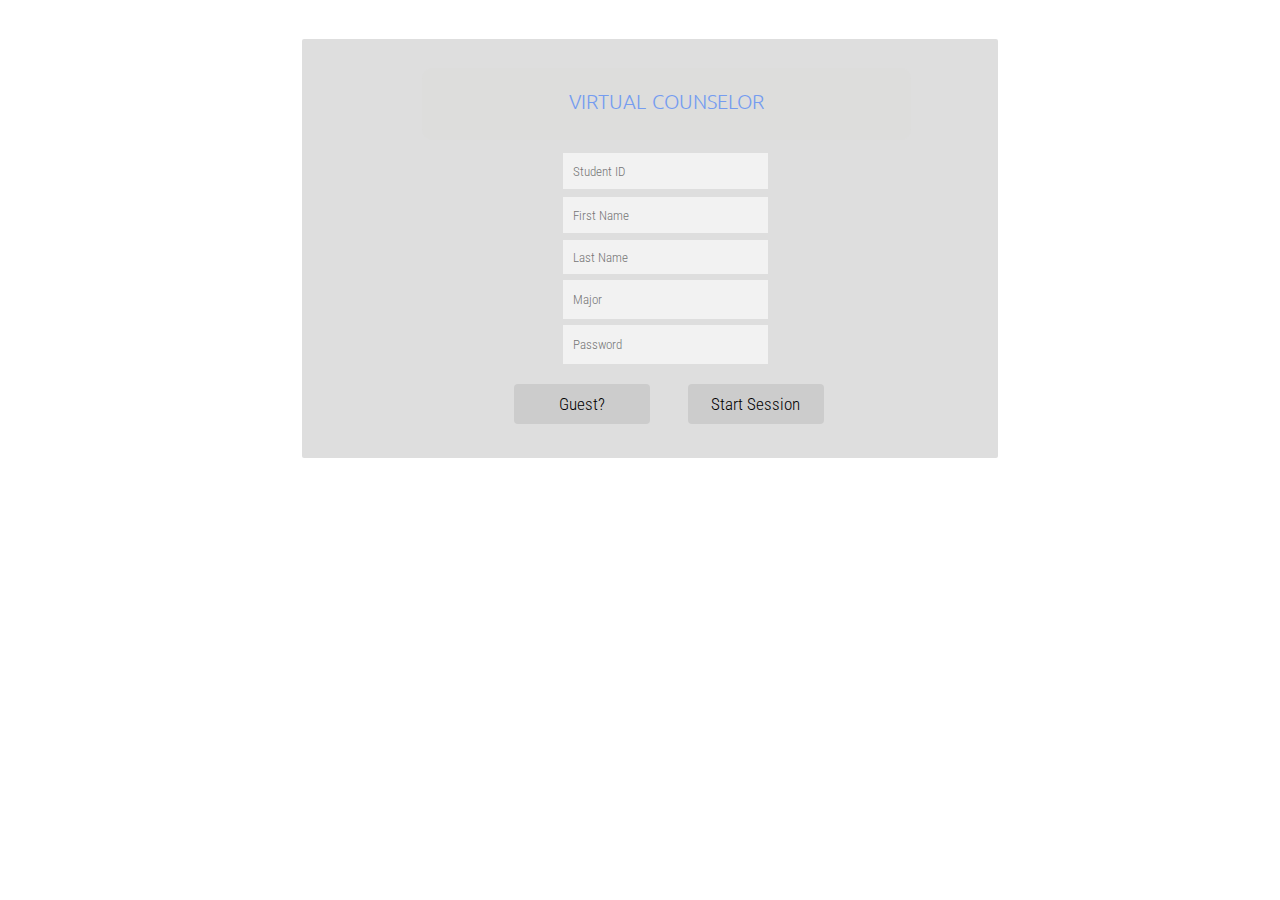
<file: index.html>
<!doctype html>
<html>
<head>
  <meta charset="utf-8">
  <meta name="viewport" content="initial-scale=1.0">
  <title>index</title>
  <link href="http://fonts.googleapis.com/css?family=Roboto+Condensed:300|Ubuntu:300" rel="stylesheet" type="text/css">
  <link rel="stylesheet" href="css/standardize.css">
  <link rel="stylesheet" href="css/index-grid.css">
  <link rel="stylesheet" href="css/index.css">
</head>
<body class="body page-index clearfix">
  <div class="element"></div>
  <!--http://127.0.0.1:5000/StudentInfo?-->
  <form action="index/welcome.html" method="post" onsubmit="return submitForm()">
	  <p class="text text-1" align="center">Virtual Counselor</p>
	  <p class="text text-2" id="stdid1">Invalid</p>
	  <input id="stdid" class="_input _input-1" placeholder="Student ID" type="number" min="100000" max="1000000" onblur='studentID()'>
	  <p class="text text-3" id="fname1">Invalid</p>
	  <input id="fname" class="_input _input-2" placeholder="First Name" type="text" maxlength="35" onblur='req("fname")'>
	  <p class="text text-4"id="lname1">Invalid</p>
	  <input id="lname" class="_input _input-3" placeholder="Last Name" type="text"  maxlength="35" onblur='req("lname")'>
	  <p class="text text-5" id="major1">Invalid</p>
	  <input id="major" class="_input _input-4" placeholder="Major" type="text" maxlength="50" onblur='req("major")'>
	  <p class="text text-6" id="pwd1">Invalid</p>
	  <input id="pwd" class="_input _input-5" placeholder="Password" type="password" onBlur='password()'>
	  <button onClick="return ValidateGuest()" class="_button _button-1">Guest?</button>
	  <button onClick="return validate()" class="_button _button-2" type="submit">Start Session</button>
  </form>
  <script>
	function submitForm(){
		
		return true;
	}
	  
	function validate() {
		//student id  and password required
		return (studentID() && password());
	}

	function ValidateGuest(){
		return (req("fname") && req("lname") && req("major"));
		//fname, lname and major required		
	}
	
	function studentID(){
		var elem=document.getElementById('stdid');
		var nalt=document.getElementById('stdid1');		
		if (isNaN(elem.value) || elem.value < 100000 || elem.value > 1000000) {
			nalt.style.visibility="visible";
			document.getElementById('stdid').focus();
			document.getElementById('stdid').value="";
			return false;
		}else{
			nalt.style.visibility="Hidden";
			return true;
		}
	}
	
	function req(x){
		var elem=document.getElementById(x);
		var nalt=document.getElementById(x+1);

		if(elem.value.length<2){
			nalt.style.visibility="visible";
			elem.focus();
			elem.value="";
			return false;
		}else{
			nalt.style.visibility="Hidden";
			return true;
		}
	}	
		
	function password(){
		var pawd1=document.getElementById('pwd');
		var palt=document.getElementById('pwd1');
		if(pawd1.value.length<6){
			palt.style.visibility="visible";
			document.getElementById('pwd').focus();
			return false;
		}
		else{
			palt.style.visibility="Hidden";
			return true;
		}
	}
</script>

</body>
</html>
</file>
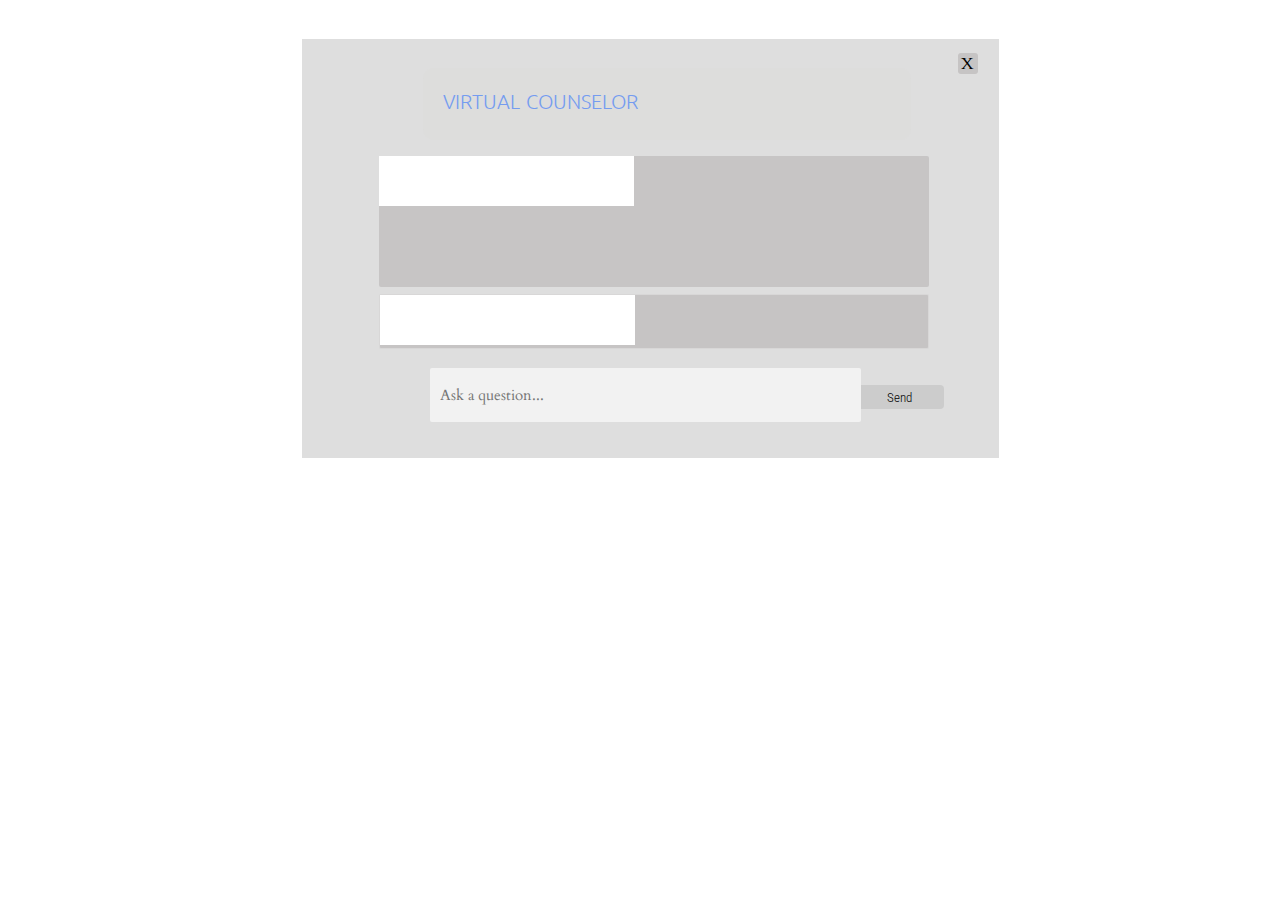
<file: counseling.html>
<!doctype html>
<html>
<head>
  <meta charset="utf-8">
  <meta name="viewport" content="initial-scale=1.0">
  <title>counseling</title>
  <link href="http://fonts.googleapis.com/css?family=Roboto+Condensed:300|Ubuntu:300|Cardo:400" rel="stylesheet" type="text/css">
  <link rel="stylesheet" href="css/standardize.css">
  <link rel="stylesheet" href="css/counseling-grid.css">
  <link rel="stylesheet" href="css/counseling.css">
</head>
<body class="body page-counseling clearfix">
  <div class="element element-1"></div>
  <p class="text">Virtual Counselor</p>
  <button onClick="window.location='welcome.html';" class="_button _button-1">X</button>
  <div class="element element-2"><textarea id="answers"></textarea></div>
  <div class="element element-3"><textarea id="questions"></textarea></div>
  <input class="_input" id="question" name="question" placeholder="Ask a question..." type="search">
  <button class="_button _button-2" type="button" onclick="addQuestion(event)">Send</button>
  <script>
  	function addText(event) {
    	var targ = event.target || event.srcElement;
		document.getElementById("questions").value += targ.textContent || targ.innerText;
	}
</script>
</body>
</html>
</file>
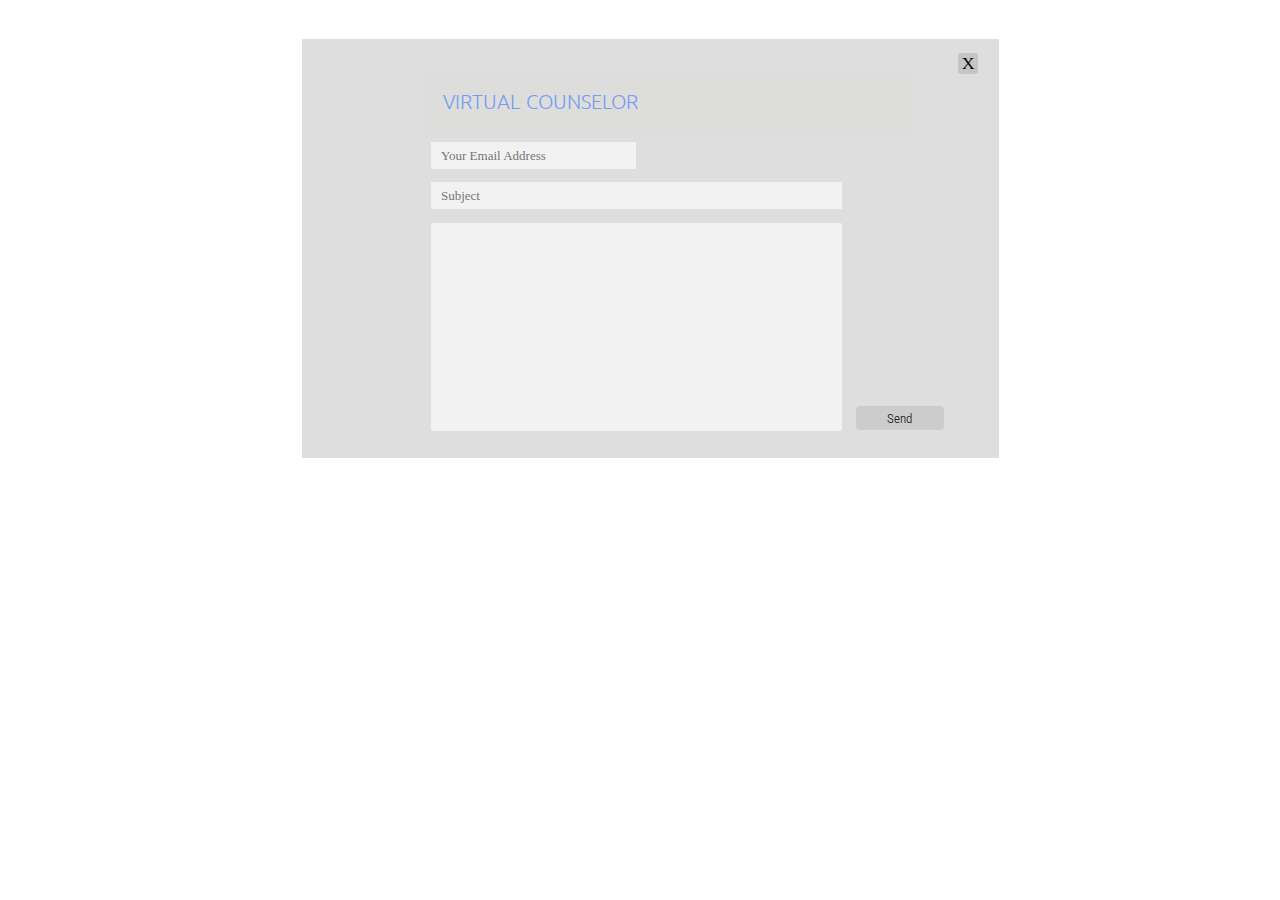
<file: emailing.html>
<!doctype html>
<html>
<head>
  <meta charset="utf-8">
  <meta name="viewport" content="initial-scale=1.0">
  <title>emailing</title>
  <link href="http://fonts.googleapis.com/css?family=Roboto+Condensed:300|Ubuntu:300|Cardo:400" rel="stylesheet" type="text/css">
  <link rel="stylesheet" href="css/standardize.css">
  <link rel="stylesheet" href="css/emailing-grid.css">
  <link rel="stylesheet" href="css/emailing.css">
</head>
<body class="body page-emailing clearfix">
  <div class="element"></div>
  <p class="text">Virtual Counselor</p>
  <button onClick="window.location='welcome.html';" class="_button _button-1">X</button>
  <input class="_input _input-1" placeholder="Your Email Address" type="email">
  <input class="_input _input-2" placeholder="Subject" type="text">
  <input class="_input _input-3" name="question" type="text">
  <button onClick="window.location='counseling.html';" class="_button _button-2" type="button">Send</button>
</body>
</html>
</file>
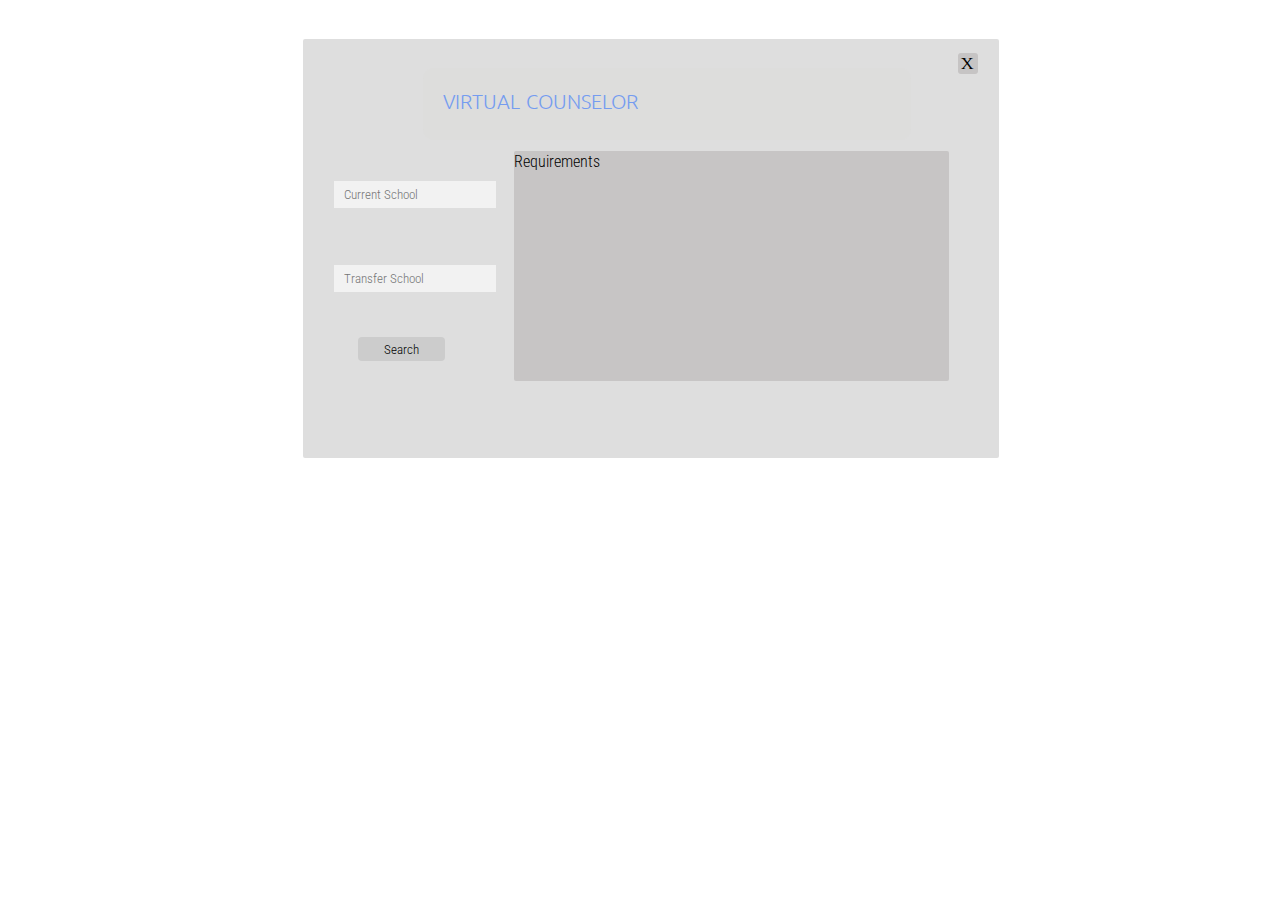
<file: requirements.html>
<!doctype html>
<html>
<head>
  <meta charset="utf-8">
  <meta name="viewport" content="initial-scale=1.0">
  <title>requirements</title>
  <link href="http://fonts.googleapis.com/css?family=Roboto+Condensed:300|Ubuntu:300|Cardo:400" rel="stylesheet" type="text/css">
  <link rel="stylesheet" href="css/standardize.css">
  <link rel="stylesheet" href="css/requirements-grid.css">
  <link rel="stylesheet" href="css/requirements.css">
</head>
<body class="body page-requirements clearfix">
  <div class="element"></div>
  <p class="text text-1">Virtual Counselor</p>
  <button onClick="window.location='welcome.html';" class="_button _button-1">X</button>
  <input class="_input _input-1" placeholder="Current School" type="search">
  <input class="_input _input-2" placeholder="Transfer School" type="search">
  <button onClick="window.location='counseling.html';" class="_button _button-2" type="button">Search</button>
  <p class="text text-2">Requirements</p>
</body>
</html>
</file>
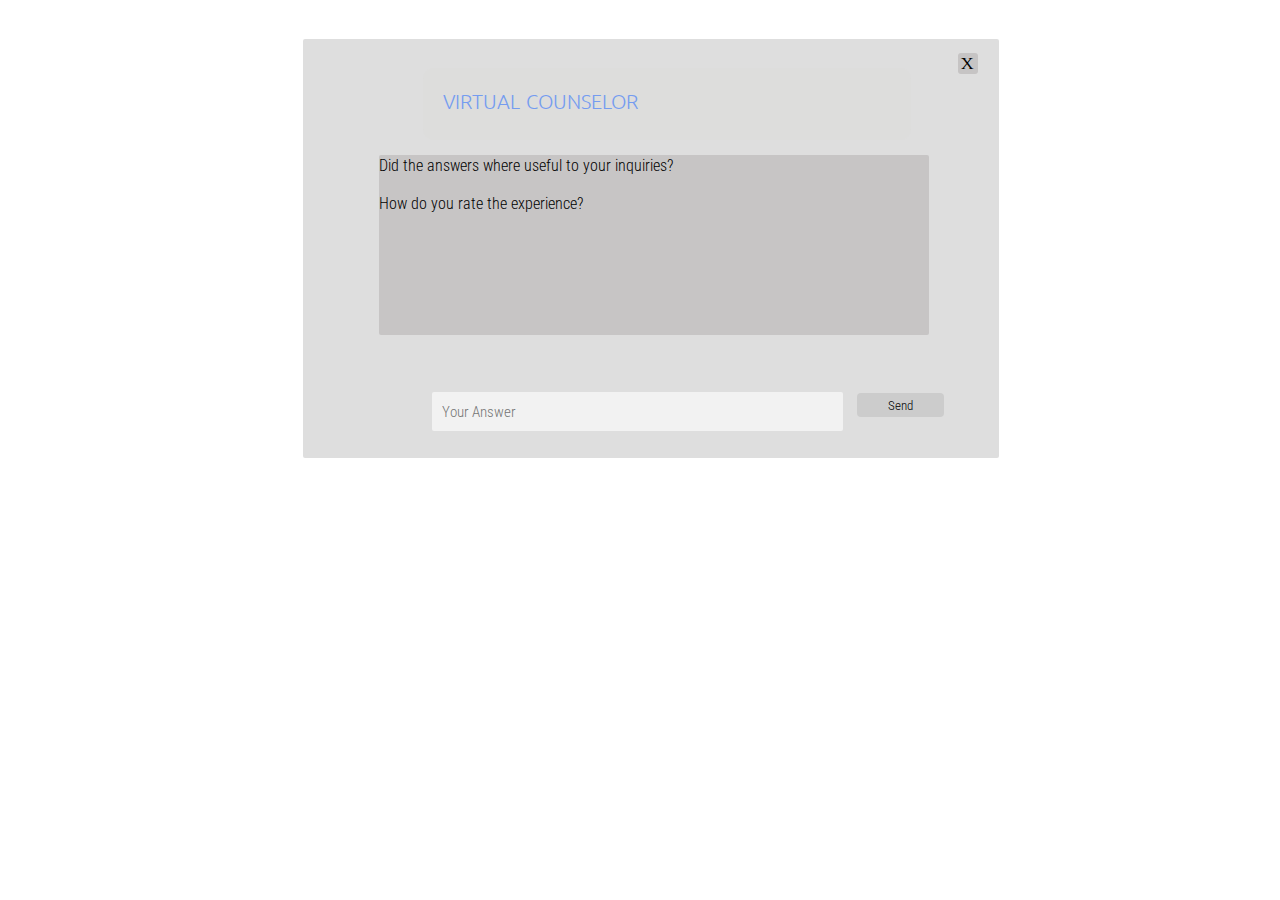
<file: survery.html>
<!doctype html>
<html>
<head>
  <meta charset="utf-8">
  <meta name="viewport" content="initial-scale=1.0">
  <title>survery</title>
  <link href="http://fonts.googleapis.com/css?family=Roboto+Condensed:300|Cardo:400|Ubuntu:300" rel="stylesheet" type="text/css">
  <link rel="stylesheet" href="css/standardize.css">
  <link rel="stylesheet" href="css/survery-grid.css">
  <link rel="stylesheet" href="css/survery.css">
</head>
<body class="body page-survery clearfix">
  <div class="element"></div>
  <p class="text text-1">Virtual Counselor</p>
  <button onClick="window.location='index.html';" class="_button _button-1">X</button>
  <div class="text text-2">
    <p>Did the answers where useful to your inquiries?</p>
    <p>How do you rate the experience?</p>
</div>
  <input class="_input" name="question" placeholder="Your Answer" type="text">
  <button onClick="window.location='counseling.html';" class="_button _button-2" type="button">Send</button>
</body>
</html>
</file>
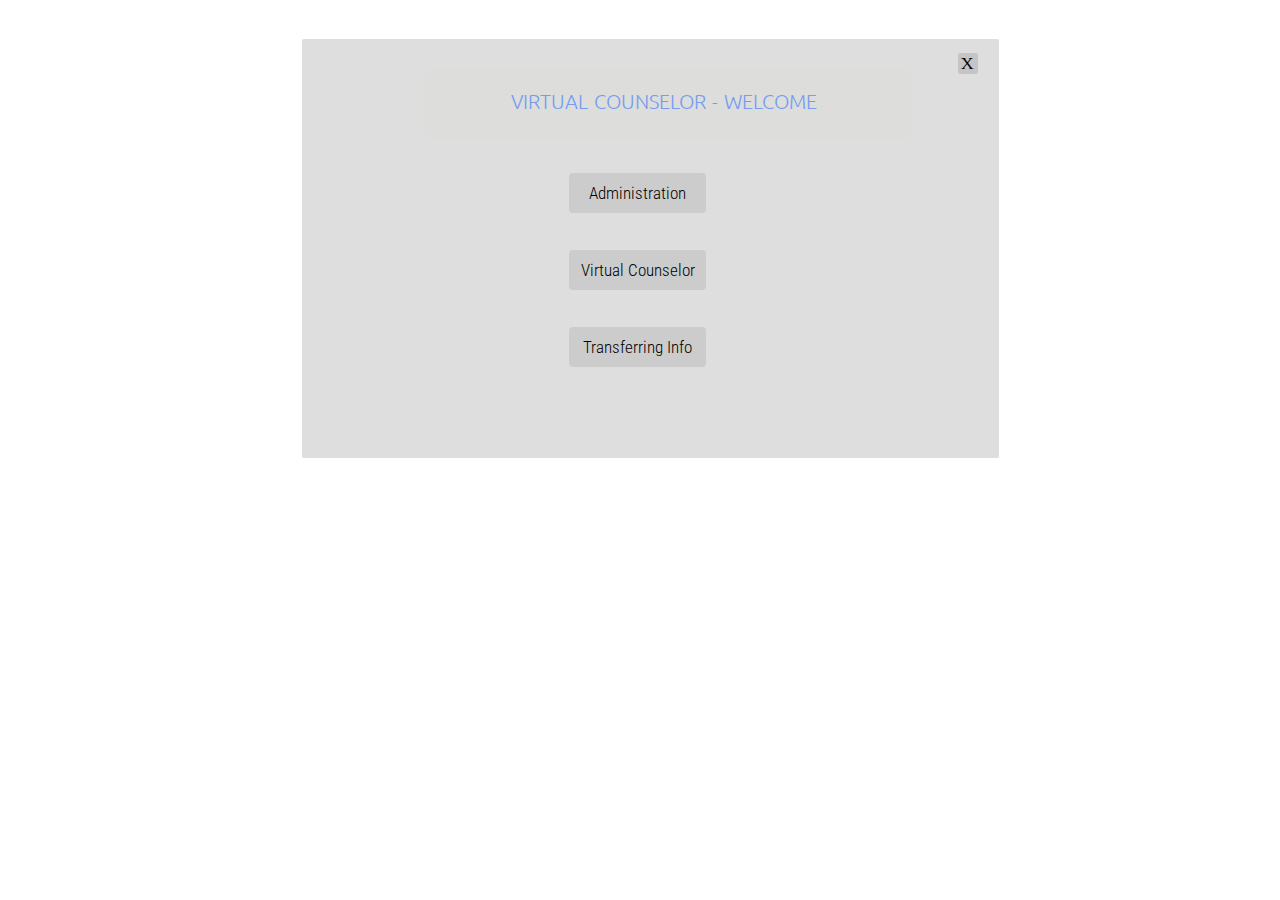
<file: welcome.html>
<!doctype html>
<html>
<head>
  <meta charset="utf-8">
  <meta name="viewport" content="initial-scale=1.0">
  <title>welcome</title>
  <link href="http://fonts.googleapis.com/css?family=Roboto+Condensed:300|Cardo:400|Ubuntu:300" rel="stylesheet" type="text/css">
  <link rel="stylesheet" href="css/standardize.css">
  <link rel="stylesheet" href="css/welcome-grid.css">
  <link rel="stylesheet" href="css/welcome.css">
</head>
<body class="body page-welcome clearfix">
  <div class="element"></div>
  <p class="text" align="center">Virtual Counselor - Welcome&nbsp;</p>
  <button onClick="window.location='index.html';" class="_button _button-1">X</button>
  <button onClick="window.location='emailing.html';" class="_button _button-2">Administration</button>
  <button onClick="window.location='counseling.html';" class="_button _button-3">Virtual Counselor</button>
  <button onClick="window.location='requirements.html';" class="_button _button-4">Transferring Info</button>
</body>
</html>
</file>
<file: css/index-grid.css>
.fluid-span-1 {
  width: 6.5%;
}

.fluid-span-2 {
  width: 15%;
}

.fluid-span-3 {
  width: 23.5%;
}

.fluid-span-4 {
  width: 32%;
}

.fluid-span-5 {
  width: 40.5%;
}

.fluid-span-6 {
  width: 49%;
}

.fluid-span-7 {
  width: 57.5%;
}

.fluid-span-8 {
  width: 66%;
}

.fluid-span-9 {
  width: 74.5%;
}

.fluid-span-10 {
  width: 83%;
}

.fluid-span-11 {
  width: 91.5%;
}

.fluid-span-12 {
  width: 100%;
}

.fluid-offset-1 {
  margin-left: 8.5%;
}

.fluid-offset-2 {
  margin-left: 17%;
}

.fluid-offset-3 {
  margin-left: 25.5%;
}

.fluid-offset-4 {
  margin-left: 34%;
}

.fluid-offset-5 {
  margin-left: 42.5%;
}

.fluid-offset-6 {
  margin-left: 51%;
}

.fluid-offset-7 {
  margin-left: 59.5%;
}

.fluid-offset-8 {
  margin-left: 68%;
}

.fluid-offset-9 {
  margin-left: 76.5%;
}

.fluid-offset-10 {
  margin-left: 85%;
}

.fluid-offset-11 {
  margin-left: 93.5%;
}
</file>
<file: css/index.css>
body {
  background-color: rgb(255, 255, 255);
  font: 300 1em/1.38 'Roboto Condensed';
  color: rgb(251, 3, 3);
}

.element {
  position: relative;
  float: left;
  z-index: 0;
  width: 54.4166666666%;
  height: 419px;
  margin: 39px 0 0 23.5807291666%;
  border-radius: 2px;
  background-color: rgb(222, 222, 222);
}

.text {
  position: relative;
  float: left;
}

._button {
  display: block;
  position: relative;
  float: left;
  height: 40px;
  margin-top: -74px;
  padding: 5px;
  border-radius: 4px;
  background-color: rgb(204, 204, 204);
  font-size: 1.063em;
  text-align: center;
  color: rgb(0, 0, 0);
}

._input {
  display: block;
  position: relative;
  float: left;
  width: 16%;
  margin-left: 44%;
  padding: 0 10px;
  background-color: rgb(242, 242, 242);
  font-size: 0.813em;
  color: rgb(0, 0, 0);
}

.text-1 {
  clear: both;
  z-index: 1;
  width: 38.1666666666%;
  min-height: 72px;
  margin: -390px 0 0 32.99349%;
  padding: 20px;
  border-radius: 11px;
  background-color: rgb(221, 221, 220);
  font-family: Ubuntu;
  font-size: 1.25em;
  text-transform: uppercase;
  word-spacing: 1px;
  color: rgb(117, 156, 240);
}

.text-2 {
  visibility: hidden;
  z-index: 9;
  width: 5.1999999999%;
  min-height: 21px;
  margin: -295px 0 0 37.19921875%;
  font-size: 1em;
  color: rgb(251, 3, 3);
}

.text-3 {
  visibility: hidden;
  z-index: 10;
  width: 5.19921875%;
  min-height: 21px;
  margin: -254px 0 0 37.19921875%;
  font-size: 1em;
  color: rgb(251, 3, 3);
}

.text-4 {
  visibility: hidden;
  z-index: 11;
  width: 5.19921875%;
  min-height: 21px;
  margin: -213px 0 0 37.19921875%;
  font-size: 1em;
  color: rgb(251, 3, 3);
}

.text-5 {
  visibility: hidden;
  z-index: 12;
  width: 5.19921875%;
  min-height: 21px;
  margin: -170px 0 0 37.19921875%;
  font-size: 1em;
  color: rgb(251, 3, 3);
}

.text-6 {
  visibility: hidden;
  z-index: 13;
  width: 5.19921875%;
  min-height: 21px;
  margin: -125px 0 0 37.2%;
  font-size: 1em;
  color: rgb(251, 3, 3);
}

._button-1 {
  z-index: 8;
  width: 10.6822916666%;
  margin-left: 40.11719%;
}

._button-2 {
  z-index: 5;
  width: 10.6833333333%;
  margin-left: 53.71745%;
}

._input-1 {
  z-index: 4;
  height: 36px;
  margin-top: -305px;
}

._input-2 {
  z-index: 6;
  height: 36px;
  margin-top: -261px;
}

._input-3 {
  z-index: 2;
  height: 34px;
  margin-top: -218px;
}

._input-4 {
  z-index: 3;
  height: 39px;
  margin-top: -178px;
}

._input-5 {
  z-index: 7;
  height: 39px;
  margin-top: -133px;
}
</file>
<file: css/counseling-grid.css>
.fluid-span-1 {
  width: 6.5%;
}

.fluid-span-2 {
  width: 15%;
}

.fluid-span-3 {
  width: 23.5%;
}

.fluid-span-4 {
  width: 32%;
}

.fluid-span-5 {
  width: 40.5%;
}

.fluid-span-6 {
  width: 49%;
}

.fluid-span-7 {
  width: 57.5%;
}

.fluid-span-8 {
  width: 66%;
}

.fluid-span-9 {
  width: 74.5%;
}

.fluid-span-10 {
  width: 83%;
}

.fluid-span-11 {
  width: 91.5%;
}

.fluid-span-12 {
  width: 100%;
}

.fluid-offset-1 {
  margin-left: 8.5%;
}

.fluid-offset-2 {
  margin-left: 17%;
}

.fluid-offset-3 {
  margin-left: 25.5%;
}

.fluid-offset-4 {
  margin-left: 34%;
}

.fluid-offset-5 {
  margin-left: 42.5%;
}

.fluid-offset-6 {
  margin-left: 51%;
}

.fluid-offset-7 {
  margin-left: 59.5%;
}

.fluid-offset-8 {
  margin-left: 68%;
}

.fluid-offset-9 {
  margin-left: 76.5%;
}

.fluid-offset-10 {
  margin-left: 85%;
}

.fluid-offset-11 {
  margin-left: 93.5%;
}
</file>
<file: css/counseling.css>
body {
  background-color: rgb(255, 255, 255);
  font: 300 1.25em/1.38 Ubuntu;
  color: rgb(117, 156, 240);
}

.element {
  position: relative;
  float: left;
}

.text {
  position: relative;
  float: left;
  clear: both;
  z-index: 1;
  width: 38.1666666666%;
  min-height: 72px;
  margin: -390px 0 0 33.03255%;
  padding: 20px;
  border-radius: 11px;
  background-color: rgb(221, 221, 220);
  font-size: 1em;
  text-transform: uppercase;
  word-spacing: 1px;
  color: rgb(117, 156, 240);
}

._button {
  display: block;
  position: relative;
  float: left;
  text-align: center;
  color: rgb(0, 0, 0);
}

._input {
  display: block;
  position: relative;
  float: left;
  z-index: 3;
  width: 32.0833333333%;
  height: 54px;
  margin: -90px 0 0 33.63151%;
  padding: 0 10px;
  border-radius: 2px;
  background-color: rgb(242, 242, 242);
  font-family: Cardo;
  font-size: 0.75em;
  font-weight: 400;
  color: rgb(0, 0, 0);
}

.element-1 {
  z-index: 0;
  width: 54.4166666666%;
  height: 419px;
  margin: 39px 0 0 23.59375%;
  background-color: rgb(222, 222, 222);
}

.element-2 {
  z-index: 5;
  width: 43%;
  height: 131px;
  margin: -302px 0 0 29.58073%;
  border-radius: 2px;
  background-color: rgba(148, 142, 142, 0.31);
}

.element-3 {
  z-index: 4;
  width: 43%;
  height: 55px;
  margin: -164px 0 0 29.58073%;
  border: 1px solid rgba(230, 230, 230, 0.58);
  border-radius: 2px;
  background-color: rgb(198, 196, 196);
}

._button-1 {
  z-index: 6;
  width: 1.5833333333%;
  height: 21px;
  margin: -405px 0 0 74.83203%;
  border-radius: 3px;
  background-color: rgb(198, 196, 196);
  font-family: Cardo;
  font-size: 0.8em;
  font-weight: 400;
}

._button-2 {
  z-index: 2;
  width: 6.8333333333%;
  height: 24px;
  margin: -73px 0 0 66.88281%;
  padding: 5px;
  border-radius: 4px;
  background-color: rgb(204, 204, 204);
  font-family: 'Roboto Condensed';
  font-size: 0.65em;
}
</file>
<file: css/emailing-grid.css>
.fluid-span-1 {
  width: 6.5%;
}

.fluid-span-2 {
  width: 15%;
}

.fluid-span-3 {
  width: 23.5%;
}

.fluid-span-4 {
  width: 32%;
}

.fluid-span-5 {
  width: 40.5%;
}

.fluid-span-6 {
  width: 49%;
}

.fluid-span-7 {
  width: 57.5%;
}

.fluid-span-8 {
  width: 66%;
}

.fluid-span-9 {
  width: 74.5%;
}

.fluid-span-10 {
  width: 83%;
}

.fluid-span-11 {
  width: 91.5%;
}

.fluid-span-12 {
  width: 100%;
}

.fluid-offset-1 {
  margin-left: 8.5%;
}

.fluid-offset-2 {
  margin-left: 17%;
}

.fluid-offset-3 {
  margin-left: 25.5%;
}

.fluid-offset-4 {
  margin-left: 34%;
}

.fluid-offset-5 {
  margin-left: 42.5%;
}

.fluid-offset-6 {
  margin-left: 51%;
}

.fluid-offset-7 {
  margin-left: 59.5%;
}

.fluid-offset-8 {
  margin-left: 68%;
}

.fluid-offset-9 {
  margin-left: 76.5%;
}

.fluid-offset-10 {
  margin-left: 85%;
}

.fluid-offset-11 {
  margin-left: 93.5%;
}
</file>
<file: css/emailing.css>
body {
  background-color: rgb(255, 255, 255);
  font: 300 1.25em/1.38 Ubuntu;
  color: rgb(117, 156, 240);
}

.element {
  position: relative;
  float: left;
  z-index: 0;
  width: 54.4166666666%;
  height: 419px;
  margin: 39px 0 0 23.59896%;
  background-color: rgb(222, 222, 222);
}

.text {
  position: relative;
  float: left;
  clear: both;
  z-index: 1;
  width: 38.1666666666%;
  min-height: 72px;
  margin: -390px 0 0 33.03776%;
  padding: 20px;
  border-radius: 11px;
  background-color: rgb(221, 221, 220);
  font-size: 1em;
  text-transform: uppercase;
  word-spacing: 1px;
  color: rgb(117, 156, 240);
}

._button {
  display: block;
  position: relative;
  float: left;
  text-align: center;
  color: rgb(0, 0, 0);
}

._input {
  display: block;
  position: relative;
  float: left;
  margin-left: 33.66667%;
  padding: 0 10px;
  background-color: rgb(242, 242, 242);
  font-weight: 400;
  color: rgb(0, 0, 0);
}

._button-1 {
  z-index: 4;
  width: 1.5833333333%;
  height: 21px;
  margin: -405px 0 0 74.83724%;
  border-radius: 3px;
  background-color: rgb(198, 196, 196);
  font-family: Cardo;
  font-size: 0.8em;
  font-weight: 400;
}

._button-2 {
  z-index: 2;
  width: 6.8333333333%;
  height: 24px;
  margin: -52px 0 0 66.88802%;
  padding: 5px;
  border-radius: 4px;
  background-color: rgb(204, 204, 204);
  font-family: 'Roboto Condensed';
  font-size: 0.65em;
}

._input-1 {
  z-index: 5;
  width: 16%;
  height: 27px;
  margin-top: -316px;
  font-family: 'Merriweather Sans';
  font-size: 0.65em;
}

._input-2 {
  z-index: 6;
  width: 32.0833333333%;
  height: 27px;
  margin-top: -276px;
  font-family: 'Merriweather Sans';
  font-size: 0.65em;
}

._input-3 {
  z-index: 3;
  width: 32.0833333333%;
  height: 208px;
  margin-top: -235px;
  border-radius: 2px;
  font-family: Cardo;
  font-size: 0.75em;
}
</file>
<file: css/requirements-grid.css>
.fluid-span-1 {
  width: 6.5%;
}

.fluid-span-2 {
  width: 15%;
}

.fluid-span-3 {
  width: 23.5%;
}

.fluid-span-4 {
  width: 32%;
}

.fluid-span-5 {
  width: 40.5%;
}

.fluid-span-6 {
  width: 49%;
}

.fluid-span-7 {
  width: 57.5%;
}

.fluid-span-8 {
  width: 66%;
}

.fluid-span-9 {
  width: 74.5%;
}

.fluid-span-10 {
  width: 83%;
}

.fluid-span-11 {
  width: 91.5%;
}

.fluid-span-12 {
  width: 100%;
}

.fluid-offset-1 {
  margin-left: 8.5%;
}

.fluid-offset-2 {
  margin-left: 17%;
}

.fluid-offset-3 {
  margin-left: 25.5%;
}

.fluid-offset-4 {
  margin-left: 34%;
}

.fluid-offset-5 {
  margin-left: 42.5%;
}

.fluid-offset-6 {
  margin-left: 51%;
}

.fluid-offset-7 {
  margin-left: 59.5%;
}

.fluid-offset-8 {
  margin-left: 68%;
}

.fluid-offset-9 {
  margin-left: 76.5%;
}

.fluid-offset-10 {
  margin-left: 85%;
}

.fluid-offset-11 {
  margin-left: 93.5%;
}
</file>
<file: css/requirements.css>
body {
  background-color: rgb(255, 255, 255);
  font: 300 1.25em/1.38 Ubuntu;
  color: rgb(117, 156, 240);
}

.element {
  position: relative;
  float: left;
  z-index: 0;
  width: 54.4166666666%;
  height: 419px;
  margin: 39px 0 0 23.64974%;
  border-radius: 2px;
  background-color: rgb(222, 222, 222);
}

.text {
  position: relative;
  float: left;
}

._button {
  display: block;
  position: relative;
  float: left;
  text-align: center;
  color: rgb(0, 0, 0);
}

._input {
  display: block;
  position: relative;
  float: left;
  width: 11.0833333333%;
  height: 27px;
  margin-left: 26.08073%;
  padding: 0 10px;
  background-color: rgb(242, 242, 242);
  font-family: 'Roboto Condensed';
  font-size: 0.65em;
  color: rgb(0, 0, 0);
}

.text-1 {
  clear: both;
  z-index: 1;
  width: 38.1666666666%;
  min-height: 72px;
  margin: -390px 0 0 33.02214%;
  padding: 20px;
  border-radius: 11px;
  background-color: rgb(221, 221, 220);
  font-size: 1em;
  text-transform: uppercase;
  word-spacing: 1px;
  color: rgb(117, 156, 240);
}

.text-2 {
  z-index: 6;
  width: 34%;
  min-height: 230px;
  margin: -307px 0 0 40.16276%;
  border-radius: 2px;
  background-color: rgba(148, 142, 142, 0.31);
  font-family: 'Roboto Condensed';
  font-size: 0.8em;
  color: rgb(0, 0, 0);
}

._button-1 {
  z-index: 3;
  width: 1.5833333333%;
  height: 21px;
  margin: -405px 0 0 74.82031%;
  border-radius: 3px;
  background-color: rgb(198, 196, 196);
  font-family: Cardo;
  font-size: 0.8em;
  font-weight: 400;
}

._button-2 {
  z-index: 2;
  width: 6.8333333333%;
  height: 24px;
  margin: -121px 0 0 27.93099%;
  padding: 5px;
  border-radius: 4px;
  background-color: rgb(204, 204, 204);
  font-family: 'Roboto Condensed';
  font-size: 0.65em;
}

._input-1 {
  z-index: 4;
  margin-top: -277px;
}

._input-2 {
  z-index: 5;
  margin-top: -193px;
}
</file>
<file: css/survery-grid.css>
.fluid-span-1 {
  width: 6.5%;
}

.fluid-span-2 {
  width: 15%;
}

.fluid-span-3 {
  width: 23.5%;
}

.fluid-span-4 {
  width: 32%;
}

.fluid-span-5 {
  width: 40.5%;
}

.fluid-span-6 {
  width: 49%;
}

.fluid-span-7 {
  width: 57.5%;
}

.fluid-span-8 {
  width: 66%;
}

.fluid-span-9 {
  width: 74.5%;
}

.fluid-span-10 {
  width: 83%;
}

.fluid-span-11 {
  width: 91.5%;
}

.fluid-span-12 {
  width: 100%;
}

.fluid-offset-1 {
  margin-left: 8.5%;
}

.fluid-offset-2 {
  margin-left: 17%;
}

.fluid-offset-3 {
  margin-left: 25.5%;
}

.fluid-offset-4 {
  margin-left: 34%;
}

.fluid-offset-5 {
  margin-left: 42.5%;
}

.fluid-offset-6 {
  margin-left: 51%;
}

.fluid-offset-7 {
  margin-left: 59.5%;
}

.fluid-offset-8 {
  margin-left: 68%;
}

.fluid-offset-9 {
  margin-left: 76.5%;
}

.fluid-offset-10 {
  margin-left: 85%;
}

.fluid-offset-11 {
  margin-left: 93.5%;
}
</file>
<file: css/survery.css>
body {
  background-color: rgb(255, 255, 255);
  font: 300 1em/1.38 'Roboto Condensed';
  color: rgb(0, 0, 0);
}

.element {
  position: relative;
  float: left;
  z-index: 0;
  width: 54.4166666666%;
  height: 419px;
  margin: 39px 0 0 23.65625%;
  border-radius: 2px;
  background-color: rgb(222, 222, 222);
}

.text {
  position: relative;
  float: left;
}

.text-2 p {
  margin-bottom: 1em;
}

._button {
  display: block;
  position: relative;
  float: left;
  text-align: center;
  color: rgb(0, 0, 0);
}

._input {
  display: block;
  position: relative;
  float: left;
  z-index: 3;
  width: 32.0833333333%;
  height: 39px;
  margin: -66px 0 0 33.74349%;
  padding: 0 10px;
  border-radius: 2px;
  background-color: rgb(242, 242, 242);
  font-size: 0.938em;
  color: rgb(0, 0, 0);
}

.text-1 {
  clear: both;
  z-index: 1;
  width: 38.1666666666%;
  min-height: 72px;
  margin: -390px 0 0 33.02214%;
  padding: 20px;
  border-radius: 11px;
  background-color: rgb(221, 221, 220);
  font-family: Ubuntu;
  font-size: 1.25em;
  text-transform: uppercase;
  word-spacing: 1px;
  color: rgb(117, 156, 240);
}

.text-2 {
  z-index: 5;
  width: 43%;
  min-height: 180px;
  margin: -303px 0 0 29.59896%;
  border-radius: 2px;
  background-color: rgba(148, 142, 142, 0.31);
  font-size: 1em;
  color: rgb(0, 0, 0);
}

._button-1 {
  z-index: 4;
  width: 1.5833333333%;
  height: 21px;
  margin: -405px 0 0 74.82031%;
  border-radius: 3px;
  background-color: rgb(198, 196, 196);
  font-family: Cardo;
  font-size: 1em;
  font-weight: 400;
}

._button-2 {
  z-index: 2;
  width: 6.8333333333%;
  height: 24px;
  margin: -65px 0 0 66.95573%;
  padding: 5px;
  border-radius: 4px;
  background-color: rgb(204, 204, 204);
  font-size: 0.813em;
}
</file>
<file: css/welcome-grid.css>
.fluid-span-1 {
  width: 6.5%;
}

.fluid-span-2 {
  width: 15%;
}

.fluid-span-3 {
  width: 23.5%;
}

.fluid-span-4 {
  width: 32%;
}

.fluid-span-5 {
  width: 40.5%;
}

.fluid-span-6 {
  width: 49%;
}

.fluid-span-7 {
  width: 57.5%;
}

.fluid-span-8 {
  width: 66%;
}

.fluid-span-9 {
  width: 74.5%;
}

.fluid-span-10 {
  width: 83%;
}

.fluid-span-11 {
  width: 91.5%;
}

.fluid-span-12 {
  width: 100%;
}

.fluid-offset-1 {
  margin-left: 8.5%;
}

.fluid-offset-2 {
  margin-left: 17%;
}

.fluid-offset-3 {
  margin-left: 25.5%;
}

.fluid-offset-4 {
  margin-left: 34%;
}

.fluid-offset-5 {
  margin-left: 42.5%;
}

.fluid-offset-6 {
  margin-left: 51%;
}

.fluid-offset-7 {
  margin-left: 59.5%;
}

.fluid-offset-8 {
  margin-left: 68%;
}

.fluid-offset-9 {
  margin-left: 76.5%;
}

.fluid-offset-10 {
  margin-left: 85%;
}

.fluid-offset-11 {
  margin-left: 93.5%;
}
</file>
<file: css/welcome.css>
body {
  background-color: rgb(255, 255, 255);
  font: 300 1.063em/1.38 'Roboto Condensed';
  color: rgb(0, 0, 0);
}

.element {
  position: relative;
  float: left;
  z-index: 0;
  width: 54.4166666666%;
  height: 419px;
  margin: 39px 0 0 23.59896%;
  border-radius: 2px;
  background-color: rgb(222, 222, 222);
}

.text {
  position: relative;
  float: left;
  clear: both;
  z-index: 1;
  width: 38.1666666666%;
  min-height: 72px;
  margin: -390px 0 0 33.0117199999%;
  padding: 20px;
  border-radius: 11px;
  background-color: rgb(221, 221, 220);
  font-family: Ubuntu;
  font-size: 1.176em;
  text-transform: uppercase;
  word-spacing: 1px;
  color: rgb(117, 156, 240);
}

._button {
  display: block;
  position: relative;
  float: left;
  text-align: center;
  color: rgb(0, 0, 0);
}

._button-1 {
  z-index: 5;
  width: 1.5833333333%;
  height: 21px;
  margin: -405px 0 0 74.81641%;
  border-radius: 3px;
  background-color: rgb(198, 196, 196);
  font-family: Cardo;
  font-size: 0.941em;
  font-weight: 400;
}

._button-2 {
  z-index: 2;
  width: 10.6822916666%;
  height: 40px;
  margin: -285px 0 0 44.46875%;
  padding: 5px;
  border-radius: 4px;
  background-color: rgb(204, 204, 204);
  font-size: 1em;
}

._button-3 {
  z-index: 4;
  width: 10.6822916666%;
  height: 40px;
  margin: -208px 0 0 44.46875%;
  padding: 5px;
  border-radius: 4px;
  background-color: rgb(204, 204, 204);
  font-size: 1em;
}

._button-4 {
  z-index: 3;
  width: 10.6822916666%;
  height: 40px;
  margin: -131px 0 0 44.46875%;
  padding: 5px;
  border-radius: 4px;
  background-color: rgb(204, 204, 204);
  font-size: 1em;
}
</file>
<file: css/standardize.css>
/*! normalize.css v2.1.0 | MIT License | git.io/normalize */

/* ==========================================================================
   HTML5 display definitions
   ========================================================================== */

/**
 * Correct `block` display not defined in IE 8/9.
 */

article,
aside,
details,
figcaption,
figure,
footer,
header,
hgroup,
main,
nav,
section,
summary {
    display: block;
}

/**
 * Correct `inline-block` display not defined in IE 8/9.
 */

audio,
canvas,
video {
    display: inline-block;
}

/**
 * Prevent modern browsers from displaying `audio` without controls.
 * Remove excess height in iOS 5 devices.
 */

audio:not([controls]) {
    display: none;
    height: 0;
}

/**
 * Address styling not present in IE 8/9.
 */

[hidden] {
    display: none;
}

/* ==========================================================================
   Base
   ========================================================================== */

/**
 * 1. Set default font family to sans-serif.
 * 2. Prevent iOS text size adjust after orientation change, without disabling
 *    user zoom.
 * 3. Ensure that the HTML is always 100% height. This fixed body height issues in Chrome for example.
 */

html {
    font-family: sans-serif; /* 1 */
    -webkit-text-size-adjust: 100%; /* 2 */
    -ms-text-size-adjust: 100%; /* 2 */
    min-height: 100%;
}

/**
 * Remove default margin.
 */

body {
    margin: 0;
}

/* ==========================================================================
   Links
   ========================================================================== */

/**
 * Address `outline` inconsistency between Chrome and other browsers.
 */

a:focus {
    outline: thin dotted;
}

/**
 * Improve readability when focused and also mouse hovered in all browsers.
 */

a:active,
a:hover {
    outline: 0;
}

/* ==========================================================================
   Typography
   ========================================================================== */

/**
 * Address variable `h1` font-size and margin within `section` and `article`
 * contexts in Firefox 4+, Safari 5, and Chrome.
 */

h1 {
    font-size: 2em;
    margin: 0.67em 0;
}

/**
 * Address styling not present in IE 8/9, Safari 5, and Chrome.
 */

abbr[title] {
    border-bottom: 1px dotted;
}

/**
 * Address style set to `bolder` in Firefox 4+, Safari 5, and Chrome.
 */

b,
strong {
    font-weight: bold;
}

/**
 * Address styling not present in Safari 5 and Chrome.
 */

dfn {
    font-style: italic;
}

/**
 * Address differences between Firefox and other browsers.
 */

hr {
    -moz-box-sizing: content-box;
    box-sizing: content-box;
    height: 0;
}

/**
 * Address styling not present in IE 8/9.
 */

mark {
    background: #ff0;
    color: #000;
}

/**
 * Correct font family set oddly in Safari 5 and Chrome.
 */

code,
kbd,
pre,
samp {
    font-family: monospace, serif;
    font-size: 1em;
}

/**
 * Improve readability of pre-formatted text in all browsers.
 */

pre {
    white-space: pre-wrap;
}

/**
 * Set consistent quote types.
 */

q {
    quotes: "\201C" "\201D" "\2018" "\2019";
}

/**
 * Address inconsistent and variable font size in all browsers.
 */

small {
    font-size: 80%;
}

/**
 * Prevent `sub` and `sup` affecting `line-height` in all browsers.
 */

sub,
sup {
    font-size: 75%;
    line-height: 0;
    position: relative;
    vertical-align: baseline;
}

sup {
    top: -0.5em;
}

sub {
    bottom: -0.25em;
}

/* ==========================================================================
   Embedded content
   ========================================================================== */

/**
 * Remove border when inside `a` element in IE 8/9.
 */

img {
    border: 0;
}

/**
 * Correct overflow displayed oddly in IE 9.
 */

svg:not(:root) {
    overflow: hidden;
}

/* ==========================================================================
   Figures
   ========================================================================== */

/**
 * Address margin not present in IE 8/9 and Safari 5.
 */

figure {
    margin: 0;
}

/* ==========================================================================
   Forms
   ========================================================================== */

/**
 * Define consistent border, margin, and padding.
 */
fieldset {
    margin: 0 2px;
    padding: 0.35em 0.625em 0.75em;
}

/**
 * 1. Correct `color` not being inherited in IE 8/9.
 * 2. Remove padding so people aren't caught out if they zero out fieldsets.
 */

legend {
    border: 0; /* 1 */
    padding: 0; /* 2 */
}

/**
 * 1. Correct font family not being inherited in all browsers.
 * 2. Correct font size not being inherited in all browsers.
 * 3. Address margins set differently in Firefox 4+, Safari 5, and Chrome.
 */

button,
input,
select,
textarea {
    font-family: inherit; /* 1 */
    font-size: 100%; /* 2 */
    font-weight: inherit; /* 1 */
    margin: 0; /* 3 */
    padding: 0;
}

/**
 * Remove the default button background color that browsers set
 */

button {
    background: transparent;
}

/**
 * Address Firefox 4+ setting `line-height` on `input` using `!important` in
 * the UA stylesheet.
 */

button,
input {
    line-height: normal;
}

/**
 * Address inconsistent `text-transform` inheritance for `button` and `select`.
 * All other form control elements do not inherit `text-transform` values.
 * Correct `button` style inheritance in Chrome, Safari 5+, and IE 8+.
 * Correct `select` style inheritance in Firefox 4+ and Opera.
 */

button,
select {
    text-transform: none;
}

/**
 * Make sure selects don't get the default browser styles.
 */
select {
  -webkit-appearance: none;
}


/**
 * 1. Avoid the WebKit bug in Android 4.0.* where (2) destroys native `audio`
 *    and `video` controls.
 * 2. Correct inability to style clickable `input` types in iOS.
 * 3. Improve usability and consistency of cursor style between image-type
 *    `input` and others.
 */

button,
html input[type="button"], /* 1 */
input[type="reset"],
input[type="submit"] {
    -webkit-appearance: button; /* 2 */
    cursor: pointer; /* 3 */
}

/**
 * Re-set default cursor for disabled elements.
 */

button[disabled],
html input[disabled] {
    cursor: default;
}

/**
 * 1. Address box sizing set to `content-box` in IE 8/9.
 * 2. Remove excess padding in IE 8/9.
 */

input[type="checkbox"],
input[type="radio"] {
    box-sizing: border-box; /* 1 */
    padding: 0; /* 2 */
}

/**
 * 1. Address `appearance` set to `searchfield` in Safari 5 and Chrome.
 * 2. Address `box-sizing` set to `border-box` in Safari 5 and Chrome
 *    (include `-moz` to future-proof).
 */

input[type="search"] {
    -webkit-appearance: textfield; /* 1 */
    -moz-box-sizing: content-box;
    -webkit-box-sizing: content-box; /* 2 */
    box-sizing: content-box;
}

/**
 * Remove inner padding and search cancel button in Safari 5 and Chrome
 * on OS X.
 */

input[type="search"]::-webkit-search-cancel-button,
input[type="search"]::-webkit-search-decoration {
    -webkit-appearance: none;
}

/**
 * Remove inner padding and border in Firefox 4+.
 */

button::-moz-focus-inner,
input::-moz-focus-inner {
    border: 0;
    padding: 0;
}

/**
 * 1. Remove default vertical scrollbar in IE 8/9.
 * 2. Improve readability and alignment in all browsers.
 * 3. Disable resizing by default.
 */

textarea {
    overflow: auto; /* 1 */
    vertical-align: top; /* 2 */
    resize: none; /* 3 */
}

/* ==========================================================================
   Tables
   ========================================================================== */

/**
 * Remove most spacing between table cells.
 */

table {
    border-collapse: collapse;
    border-spacing: 0;
}



html, body, div, span, applet, object, iframe,
h1, h2, h3, h4, h5, h6, p, blockquote, pre,
a, abbr, acronym, address, big, cite, code,
del, dfn, em, font, img, ins, kbd, q, s, samp,
small, strike, strong, sub, sup, tt, var,
dl, dt, dd, ol, ul, li,
fieldset, form, label, legend,
table, caption, tbody, tfoot, thead, tr, th, td {
  margin: 0;
  padding: 0;
  border: 0;
  outline: 0;
  font-weight: inherit;
  font-style: inherit;
  font-size: 100%;
  font-family: inherit;
  vertical-align: baseline;
}
/* remember to define focus styles! */
:focus {
  outline: 0;
}
body {
  line-height: 1;
  color: black;
  background: white;
}
ol, ul, li {
  list-style: none;
}
/* tables still need 'cellspacing="0"' in the markup */
table {
  border-collapse: separate;
  border-spacing: 0;
}
caption, th, td {
  text-align: left;
  font-weight: normal;
}
blockquote:before, blockquote:after,
q:before, q:after {
  content: "";
}
blockquote, q {
  quotes: "" "";
}
a,
a:hover,
a:visited {
  text-decoration: none;
}
button,
input,
fieldset,
textarea,
select {
  font-size: inherit;
  color: inherit;
  border: none;
  border-radius: 0;
}
img {
  width: 100%;
  height: auto;
}
.clearfix:before, .clearfix:after { content: ""; display: table; }
.clearfix:after { clear: both; }
.clearfix { *zoom: 1; }

* {
  -moz-box-sizing: border-box;
  box-sizing: border-box;
}
</file>
